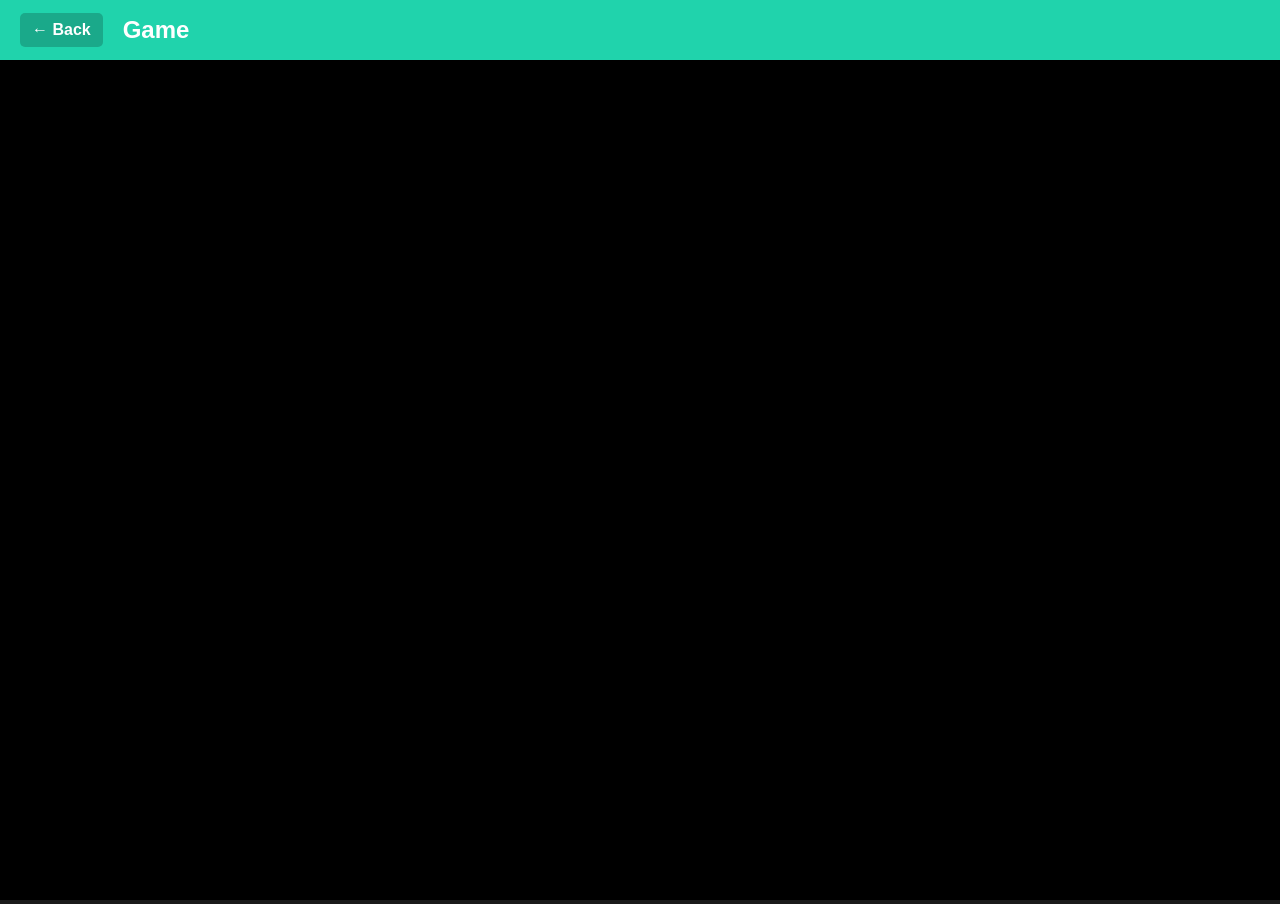
<file: play.html>
<!DOCTYPE html>
<html lang="en">
<head>
    <meta charset="UTF-8">
    <title>GameDash | Loading...</title>
    <style>
        /* Modern Player Styles */
        body { margin: 0; background: #1a1a1a; font-family: sans-serif; overflow: hidden; display: flex; flex-direction: column; height: 100vh; }
        .nav { height: 60px; display: flex; align-items: center; padding: 0 20px; background: #20d3ac; color: white; }
        .back-btn { text-decoration: none; color: white; font-weight: bold; background: rgba(0,0,0,0.2); padding: 8px 12px; border-radius: 5px; margin-right: 20px; }
        #game-frame-container { flex-grow: 1; background: #000; }
        iframe { width: 100%; height: 100%; border: none; }
    </style>
</head>
<body>

    <div class="nav">
        <a href="index.html" class="back-btn">← Back</a>
        <h2 id="game-title">Game</h2>
    </div>

    <div id="game-frame-container">
        <iframe id="game-player" src=""></iframe>
    </div>
</body>
</html>
</file>
